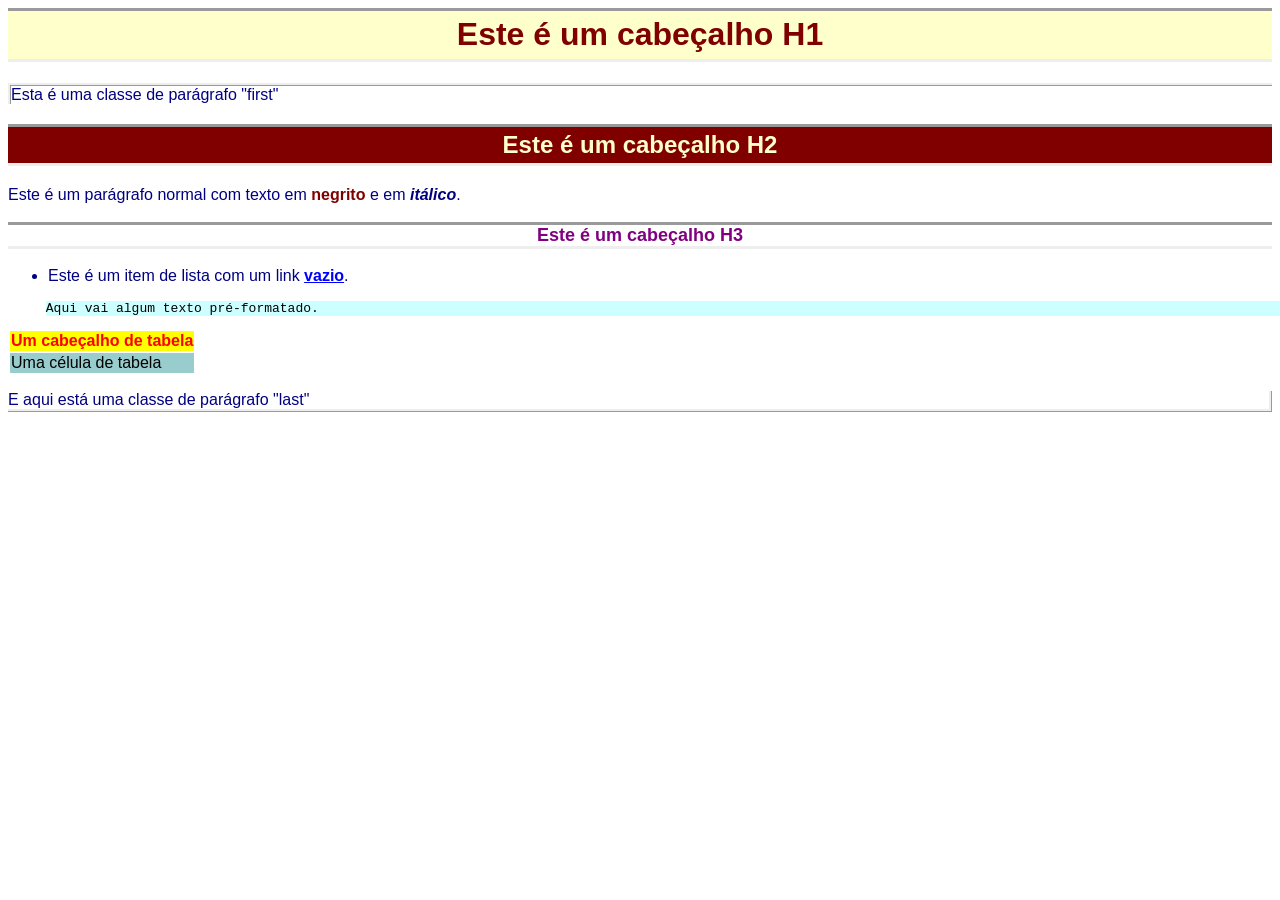
<file: Exercise 4 - CSS/css_test.html>
<html>

<head>
    <title>Teste de CSS</title>
    <!-- coloque o link do style sheet aqui;
se você quiser salvar amostras diferentes de style sheets
com nomes novos, mude o valor do href na tag de link
para refletir a nova style sheet -->
    <link rel="stylesheet" type="text/css" href="amostra1.css">
</head>

<body bgcolor="White">
    <!-- Abaixo se encontram os elementos necessários
para serem vistos na folha de estilos amostra1.css.
Na medida em que você for criando as suas próprias style sheets com
outras tags e classes, você vai poder ir acrescentando mais
elementos a esta página e ver as amostras dos seus estilos. -->
    <h1>Este é um cabeçalho H1</h1>
    <p class="first">
        Esta é uma classe de parágrafo "first"</p>
    <h2>Este é um cabeçalho H2</h2>
    <p>Este é um parágrafo normal com texto em <b>negrito</b> e em
        <i>itálico</i>.
    </p>
    <h3>Este é um cabeçalho H3</h3>
    <ul>
        <li>Este é um item de lista com um link <a href="css_test.html">vazio</a>.
    </ul>
    <pre>
Aqui vai algum texto pré-formatado.
</pre>
    <table>
        <tr>
            <th>Um cabeçalho de tabela</th>
        </tr>
        <tr>
            <td>Uma célula de tabela</td>
        </tr>
    </table>
    <p class="last">E aqui está uma classe de parágrafo "last"</p>
</body>

</html>
</file>
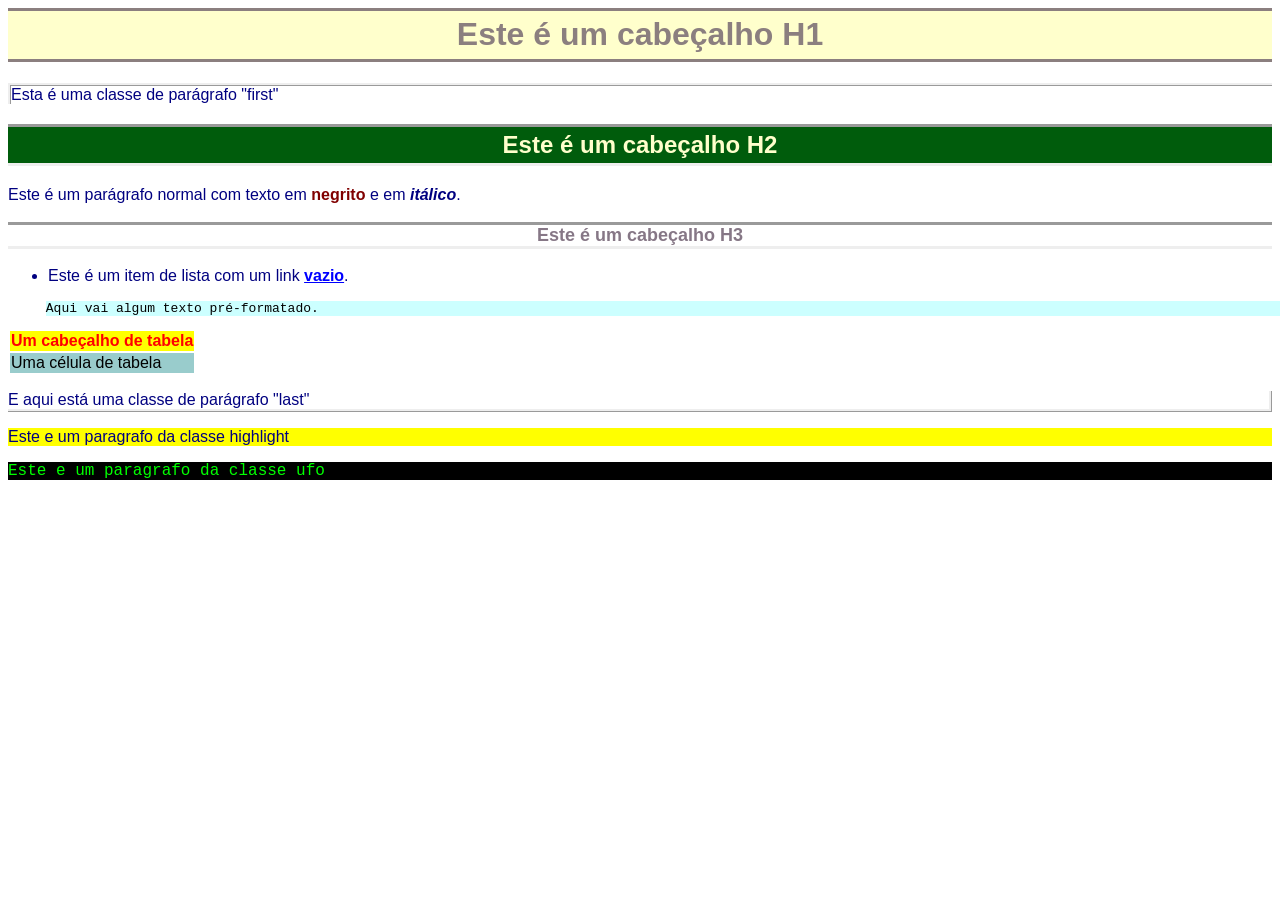
<file: Exercise 4 - CSS/css_test2.html>
<html>

<head>
    <title>Teste de CSS</title>
    <!-- coloque o link do style sheet aqui;
se você quiser salvar amostras diferentes de style sheets
com nomes novos, mude o valor do href na tag de link
para refletir a nova style sheet -->
    <link rel="stylesheet" type="text/css" href="amostra2.css">
</head>

<body bgcolor="White">
    <!-- Abaixo se encontram os elementos necessários
para serem vistos na folha de estilos amostra1.css.
Na medida em que você for criando as suas próprias style sheets com
outras tags e classes, você vai poder ir acrescentando mais
elementos a esta página e ver as amostras dos seus estilos. -->
    <h1>Este é um cabeçalho H1</h1>
    <p class="first">
        Esta é uma classe de parágrafo "first"</p>
    <h2>Este é um cabeçalho H2</h2>
    <p>Este é um parágrafo normal com texto em <b>negrito</b> e em
        <i>itálico</i>.
    </p>
    <h3>Este é um cabeçalho H3</h3>
    <ul>
        <li>Este é um item de lista com um link <a href="css_test.html">vazio</a>.
    </ul>
    <pre>
Aqui vai algum texto pré-formatado.
</pre>
    <table>
        <tr>
            <th>Um cabeçalho de tabela</th>
        </tr>
        <tr>
            <td>Uma célula de tabela</td>
        </tr>
    </table>
    <p class="last">E aqui está uma classe de parágrafo "last"</p>
    <p class="highlight">Este e um paragrafo da classe highlight</p>
    <p class="ufo">Este e um paragrafo da classe ufo</p>
</body>

</html>
</file>
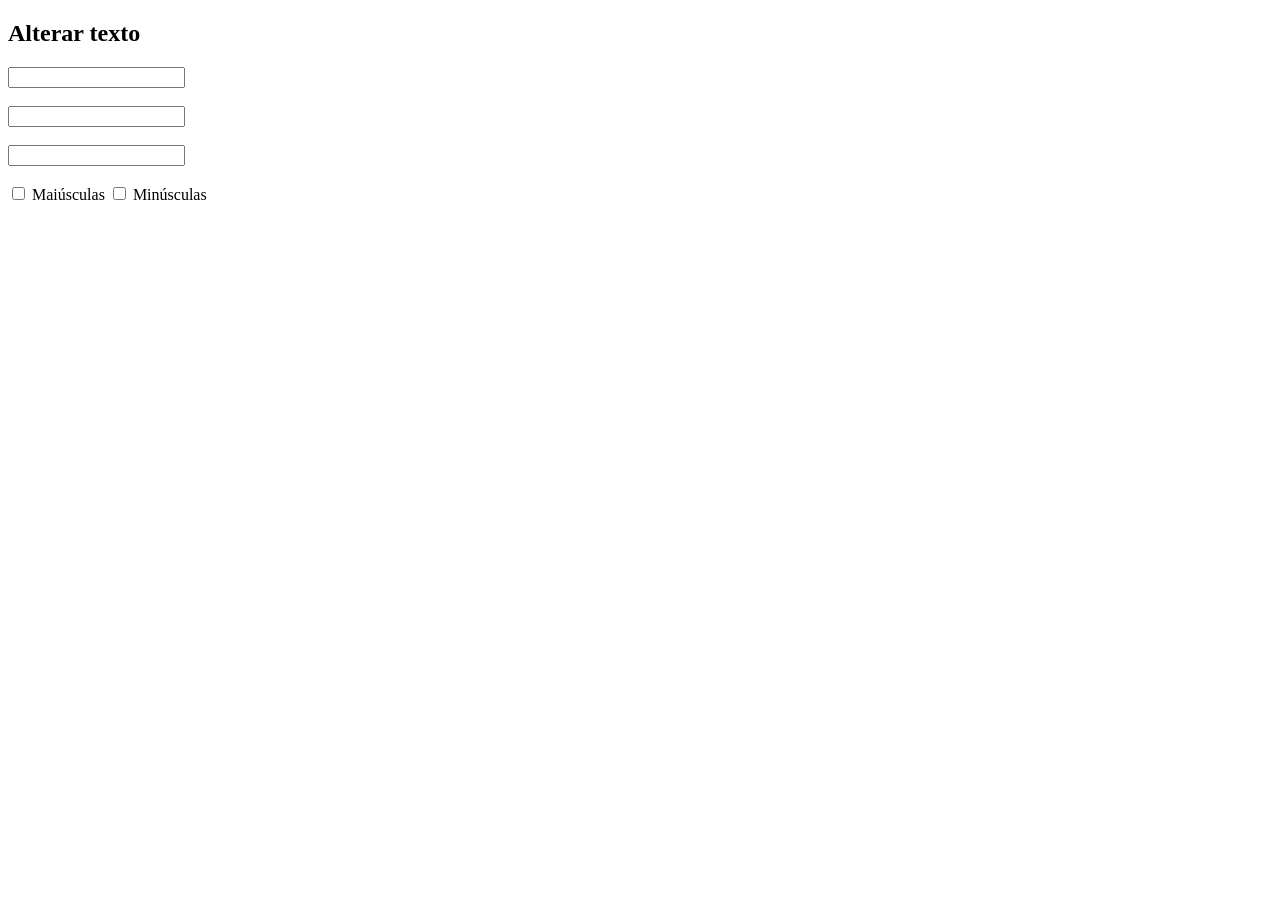
<file: Exercise 7 - JS/1.html>
<!DOCTYPE html>
<html>
<head>
    <meta charset="UTF-8">
    <title>Exercício 1</title>
</head>
<body>

<!-- 1-Faça um formulário com 3 campos de texto, alterar para letras maiúsculas e minúsculas através de checkbox. Ver exemplo 6. -->

<h2>Alterar texto</h2>

<form>
    <input type="text" id="texto1"><br><br>
    <input type="text" id="texto2"><br><br>
    <input type="text" id="texto3"><br><br>

    <input type="checkbox" id="maiuscula" onclick="alterarMaiuscula()">
    <label>Maiúsculas</label>

    <input type="checkbox" id="minuscula" onclick="alterarMinuscula()">
    <label>Minúsculas</label>
</form>

<script>
function alterarMaiuscula() {
    if (document.getElementById("maiuscula").checked) {
        document.getElementById("texto1").value =
            document.getElementById("texto1").value.toUpperCase();

        document.getElementById("texto2").value =
            document.getElementById("texto2").value.toUpperCase();

        document.getElementById("texto3").value =
            document.getElementById("texto3").value.toUpperCase();
    }
}

function alterarMinuscula() {
    if (document.getElementById("minuscula").checked) {
        document.getElementById("texto1").value =
            document.getElementById("texto1").value.toLowerCase();

        document.getElementById("texto2").value =
            document.getElementById("texto2").value.toLowerCase();

        document.getElementById("texto3").value =
            document.getElementById("texto3").value.toLowerCase();
    }
}
</script>

</body>
</html>
</file>
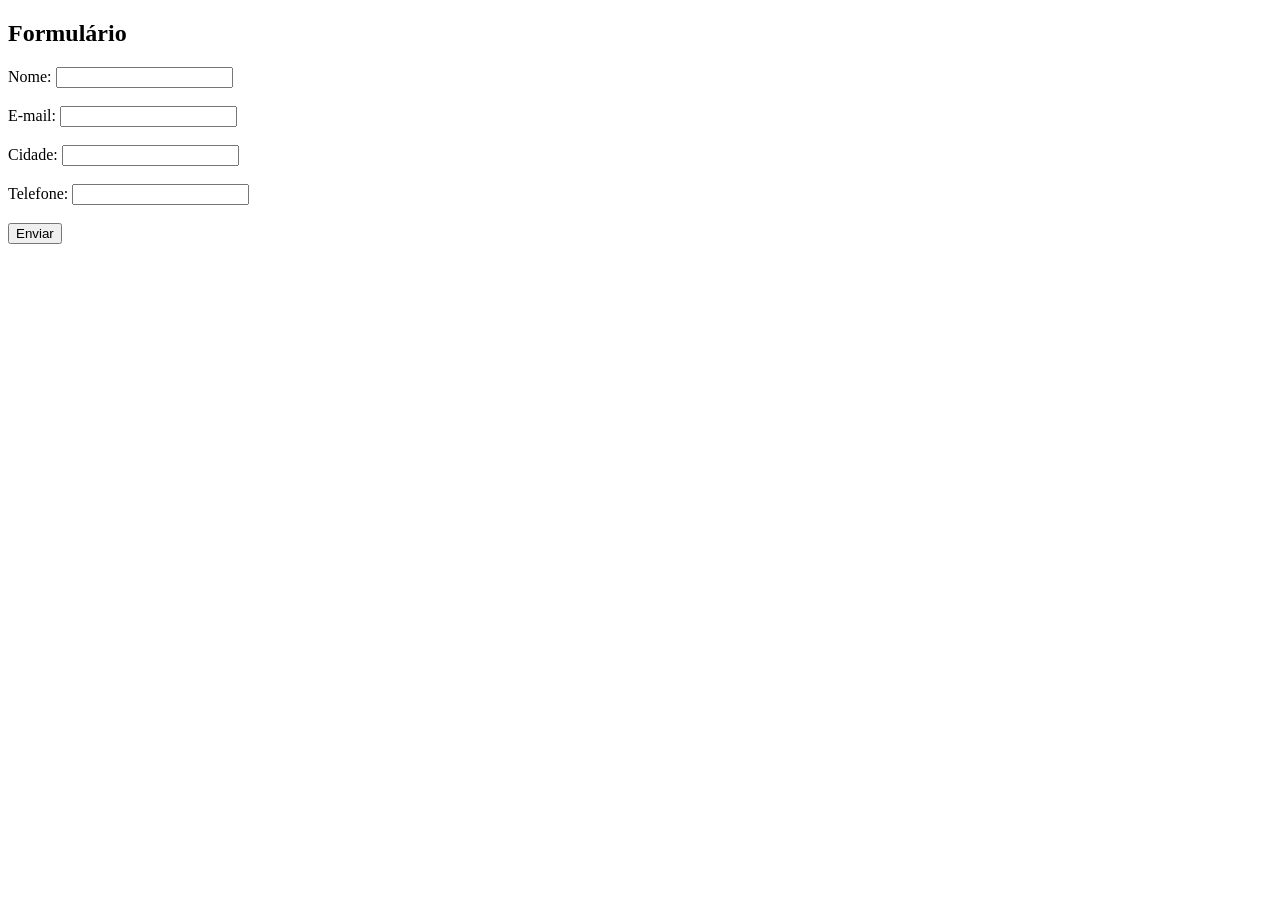
<file: Exercise 7 - JS/2.html>
<!DOCTYPE html>
<html>
<head>
    <meta charset="UTF-8">
    <title>Exercício 2</title>
</head>
<body>

<!-- 2- Crie um formulário com 4 campos, sendo todos obrigatórios. 
Na submissão, verificar se os dados obrigatórios foram informados, 
mostre o Erro ocorrido ou 'Sucesso' através de janela alert. Ver exemplo 10. -->

<h2>Formulário</h2>

<form onsubmit="return verificar()">

    Nome:
    <input type="text" id="nome">
    <br><br>

    E-mail:
    <input type="text" id="email">
    <br><br>

    Cidade:
    <input type="text" id="cidade">
    <br><br>

    Telefone:
    <input type="text" id="telefone">
    <br><br>

    <input type="submit" value="Enviar">

</form>

<script>
function verificar() {

    var nome = document.getElementById("nome").value.trim();
    var email = document.getElementById("email").value.trim();
    var cidade = document.getElementById("cidade").value.trim();
    var telefone = document.getElementById("telefone").value.trim();

    if (nome == "" || email == "" || cidade == "" || telefone == "") {
        alert("Erro ocorrido: preencha todos os campos obrigatórios.");
        return false;
    }

    alert("Sucesso!");
    return true;
}
</script>

</body>
</html>
</file>
<file: Exercise 4 - CSS/amostra1.css>
H1 {
    font-family: Arial;
    font-size: xx-large;
    font-weight: bold;
    color: #800000;
    background: #FFFFCC;
    text-align: center;
    padding: 4pt;
    border-top: inset;
    border-bottom: inset;
    position: relative;
}

H2 {
    font-family: Arial;
    font-size: x-large;
    font-weight: bold;
    color: #FFFFCC;
    background: #800000;
    text-align: center;
    padding: 3pt;
    border-top: inset;
    border-bottom: inset;
    position: relative;
}

H3 {
    font-family: Arial;
    font-size: large;
    font-weight: bold;
    color: #800080;
    text-align: center;
    border-top: inset;
    border-bottom: inset;
    position: relative;
}

A {
    font-family: Arial;
    font-weight: bold;
    color: #0000FF;
    text-decoration: underline;
    position: relative;
}

A:LINK {
    font-family: Arial;
    font-weight: bold;
    color: #0000FF;
    text-decoration: underline;
    position: relative;
}

A:VISITED {
    font-family: Arial;
    font-weight: bold;
    color: #800080;
    text-decoration: underline;
    position: relative;
}

B {
    font-family: Arial;
    font-weight: bold;
    color: #800000;
    position: relative;
}

I {
    font-family: Arial;
    font-weight: bold;
    font-style: italic;
    position: relative;
}

LI {
    font-family: Arial;
    font-size: medium;
    color: #000080;
    position: relative;
}

P {
    font-family: Arial;
    font-size: medium;
    color: #000080;
    position: relative;
}

TD {
    font-family: sans-serif;
    font-size: medium;
    background: #99CCCC;
}

TH {
    font-family: sans-serif;
    font-size: medium;
    font-weight: bold;
    color: #FF0000;
    background: #FFFF00;
    text-align: center;
    position: relative;
}

PRE {
    font-family: monospace;
    font-size: medium;
    background: #CCFFFF;
    position: relative;
    left: 1cm;
}

.first {
    border-top: ridge;
    border-left: ridge;
    position: relative;
}

.last {
    border-bottom: ridge;
    border-right: ridge;
}
</file>
<file: Exercise 4 - CSS/amostra2.css>
H1 {
    font-family: Arial;
    font-size: xx-large;
    font-weight: bold;
    color: #8b7f7f;
    background: #FFFFCC;
    text-align: center;
    padding: 4pt;
    border-top: solid;
    border-bottom: solid;
    position: relative;
}

H2 {
    font-family: Arial;
    font-size: x-large;
    font-weight: bold;
    color: #FFFFCC;
    background: #005c0c;
    text-align: center;
    padding: 3pt;
    border-top: inset;
    border-bottom: inset;
    position: relative;
}

H3 {
    font-family: Arial;
    font-size: large;
    font-weight: bold;
    color: #867786;
    text-align: center;
    border-top: inset;
    border-bottom: inset;
    position: relative;
}

A {
    font-family: Arial;
    font-weight: bold;
    color: #0000FF;
    text-decoration: underline;
    position: relative;
}

A:LINK {
    font-family: Arial;
    font-weight: bold;
    color: #0000FF;
    text-decoration: underline;
    position: relative;
}

A:VISITED {
    font-family: Arial;
    font-weight: bold;
    color: #800080;
    text-decoration: underline;
    position: relative;
}

B {
    font-family: Arial;
    font-weight: bold;
    color: #800000;
    position: relative;
}

I {
    font-family: Arial;
    font-weight: bold;
    font-style: italic;
    position: relative;
}

LI {
    font-family: Arial;
    font-size: medium;
    color: #000080;
    position: relative;
}

P {
    font-family: Arial;
    font-size: 12pt;
    color: #000080;
    position: relative;
}

TD {
    font-family: sans-serif;
    font-size: medium;
    background: #99CCCC;
}

TH {
    font-family: sans-serif;
    font-size: medium;
    font-weight: bold;
    color: #FF0000;
    background: #FFFF00;
    text-align: center;
    position: relative;
}

PRE {
    font-family: monospace;
    font-size: medium;
    background: #CCFFFF;
    position: relative;
    left: 1cm;
}

.first {
    border-width: thin;
    border-top: ridge;
    border-left: ridge;
    position: relative;
}

.last {
    border-width: thin;
    border-bottom: ridge;
    border-right: ridge;
}

.highlight {
    background: #FFFF00;
}

.ufo {
    font-family: monospace;
    font-size: large;
    color: #00FF00;
    background: #000000;
}
</file>
